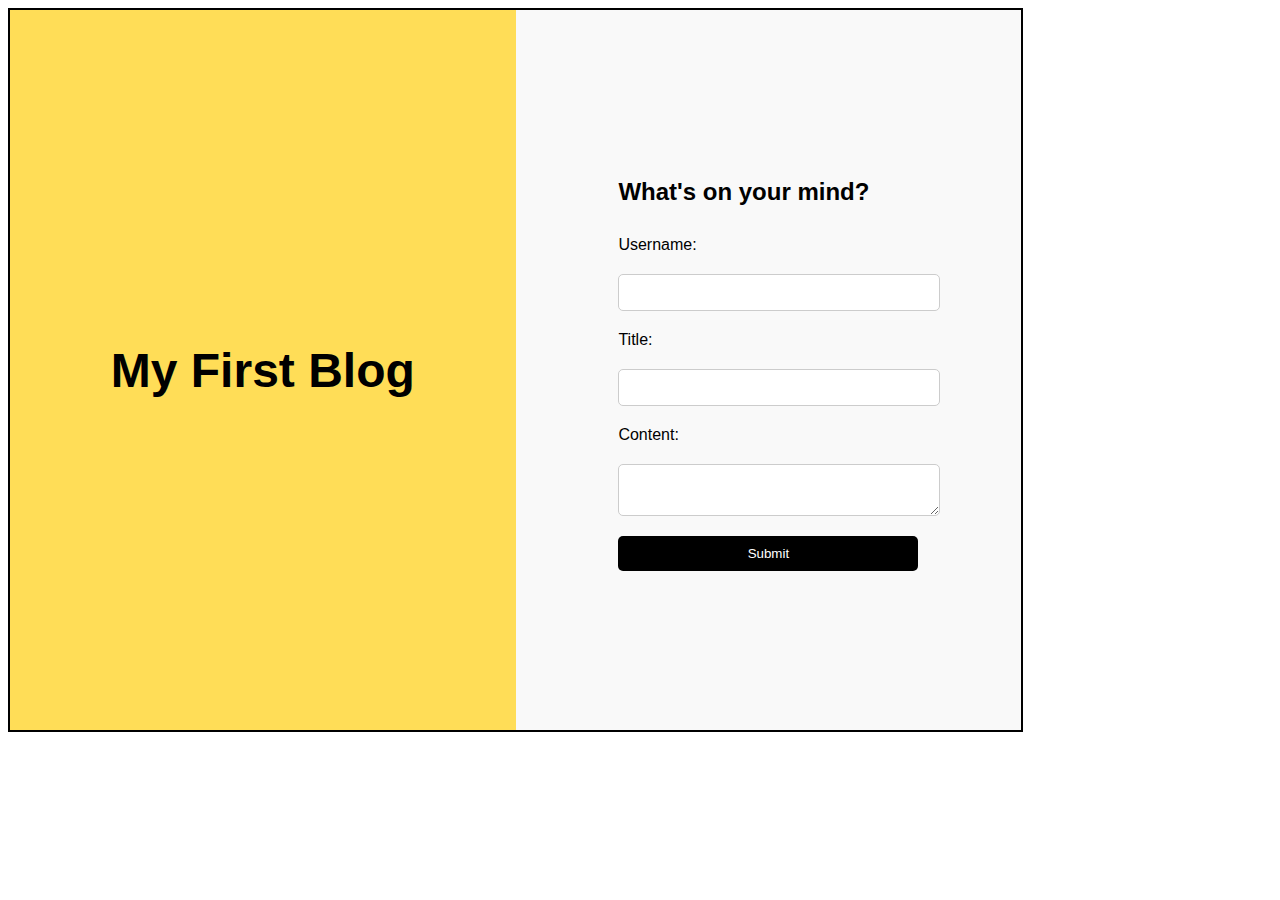
<file: index.html>
<!DOCTYPE html>
<html lang="en">
<head>
    <meta charset="UTF-8">
    <meta name="viewport" content="width=device-width, initial-scale=1.0">
    <link rel="stylesheet" href="assets/css/form.css">
    <link rel="stylesheet" href="assets/css/styles.css">
    <title>Personal Blog</title>
</head>
<body>
    <div class="container">
        <div class="left-pane">
            <div class="logo">My First Blog</div>
        </div>
        <div class="right-pane">
            <form id="blogForm">
                <h2>What's on your mind?</h2>
                <label for="username">Username:</label>
                <input type="text" id="username" name="username" required>
                
                <label for="title">Title:</label>
                <input type="text" id="title" name="title" required>
                
                <label for="content">Content:</label>
                <textarea id="content" name="content" required></textarea>
                
                <button type="submit">Submit</button>
            </form>
        </div>
    </div>
    <script src="assets/js/form.js"></script>
</body>
</html>
</file>
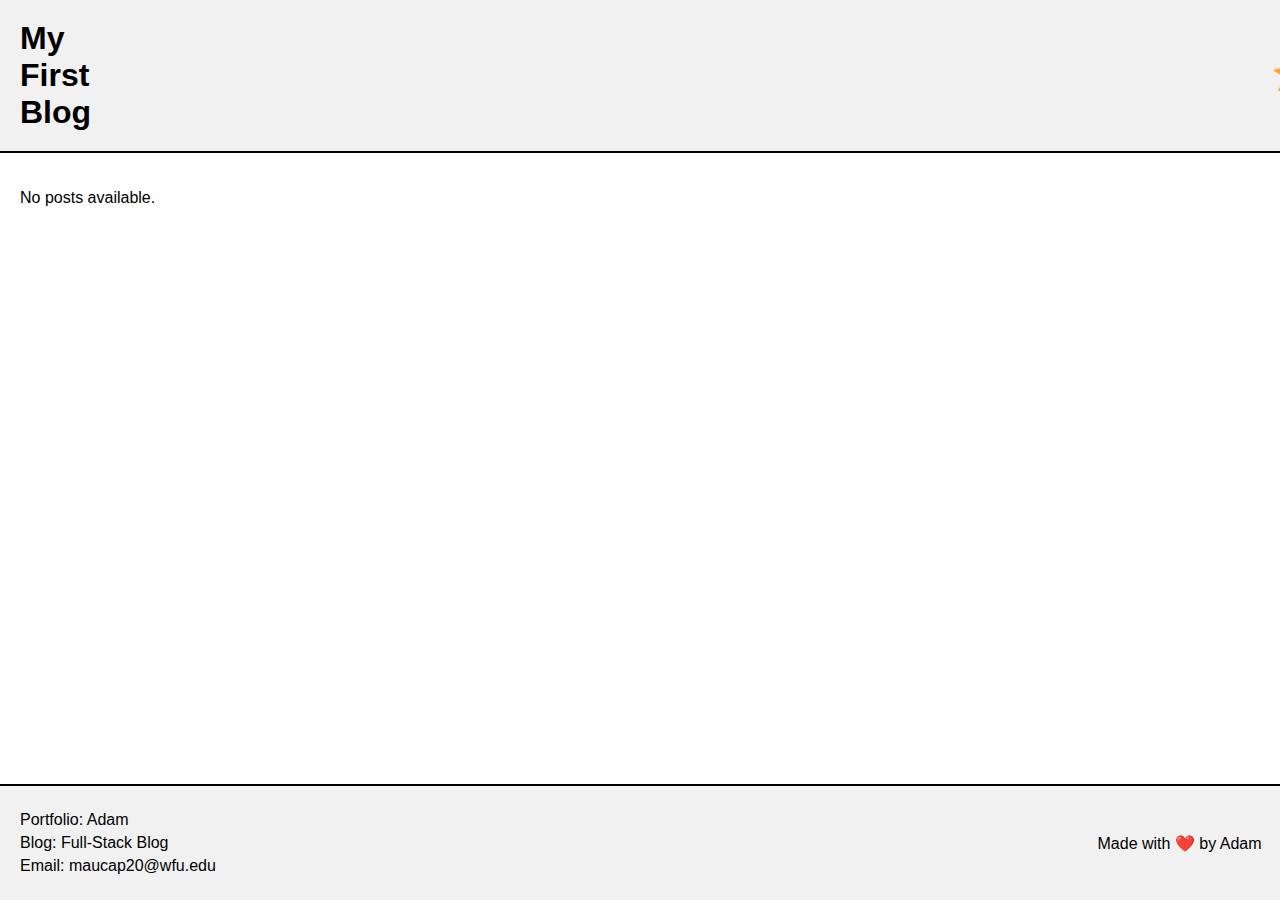
<file: blog.html>
<!DOCTYPE html>
<html lang="en">
<head>
    <meta charset="UTF-8">
    <meta name="viewport" content="width=device-width, initial-scale=1.0">
    <link rel="stylesheet" href="assets/css/blog.css">
    <link rel="stylesheet" href="assets/css/styles.css">
    <title>Blog Posts</title>
</head>
<body>
    <header>
        <div class="header-title">My First Blog <button id="toggleMode">☀️</button></div>
        <button id="backButton">⬅️ Back</button>
    </header>
    <main id="postsContainer"></main>
    <footer>
        <div class="footer-content">
            <p>Portfolio: Adam</p>
            <p>Blog: Full-Stack Blog</p>
            <p>Email: maucap20@wfu.edu</p>
        </div>
        <div class="footer-credits">
            <p>Made with ❤️ by Adam</p>
        </div>
    </footer>
    <script src="assets/js/blog.js"></script>
    <script src="assets/js/logic.js"></script>
</body>
</html>
</file>
<file: assets/css/form.css>
form {
    display: flex;
    flex-direction: column;
    width: 300px;
    margin: auto;
}
label, input, textarea, button {
    margin: 10px 0;
}
</file>
<file: assets/css/styles.css>
body {
    font-family: Arial, sans-serif;
}

.container {
    display: flex;
    width: 80%;
    height: 80vh;
    border: 2px solid black;
}

.left-pane, .right-pane {
    flex: 1;
    display: flex;
    justify-content: center;
    align-items: center;
}

.left-pane {
    background-color: #ffdd57;
}

.left-pane .logo {
    font-size: 3em;
    font-weight: bold;
}

.right-pane {
    background-color: #f9f9f9;
    flex-direction: column;
}

form h2 {
    margin-bottom: 20px;
}

input, textarea {
    width: 100%;
    padding: 10px;
    border: 1px solid #ccc;
    border-radius: 5px;
}

button {
    padding: 10px;
    border: none;
    background-color: black;
    color: white;
    cursor: pointer;
    border-radius: 5px;
}

button:hover {
    background-color: #333;
}

body.light-mode {
    background-color: white;
    color: black;
}

body.dark-mode {
    background-color: black;
    color: white;
}

body.dark-mode header, body.dark-mode footer {
    background-color: black;
    color: white;
}
</file>
<file: assets/css/blog.css>
body {
    display: flex;
    flex-direction: column;
    height: 100vh;
    margin: 0;
}

header {
    display: flex;
    justify-content: space-between;
    align-items: center;
    padding: 20px;
    background-color: #f1f1f1;
    border-bottom: 2px solid black;
    width: 97%;
}

.header-title {
    font-size: 2em;
    font-weight: bold;
    display: flex;
    align-items: center;
}

.header-title button {
    align-items: end;
    background: none;
    border: none;
    font-size: 1.5em;
    cursor: pointer;
    margin-left: 130vh;
}

#backButton {
    background-color: black;
    color: white;
    border: none;
    padding: 10px;
    cursor: pointer;
    border-radius: 5px;
}

#backButton:hover {
    background-color: #333;
}

main {
    flex: 1;
    padding: 20px;
}

.post {
    border: 2px solid black;
    padding: 20px;
    margin: 10px 0;
    border-radius: 5px;
}

.post-title {
    font-size: 1.5em;
    margin-bottom: 10px;
}

.post-content {
    margin-bottom: 10px;
}

.post-author {
    font-style: italic;
}

footer {
    display: flex;
    justify-content: space-between;
    align-items: center;
    border-top: 2px solid black;
    padding: 20px;
    width: 97%;
    background-color: #f1f1f1;
}

.footer-content p, .footer-credits p {
    margin: 5px 0;
}

.footer-credits {
    display: flex;
    align-items: center;
}

.light-mode {
    background-color: white;
    color: black;
}

.dark-mode {
    background-color: black;
    color: white;
}

.dark-mode header, .dark-mode footer {
    background-color: black;
    color: white;
}
</file>
